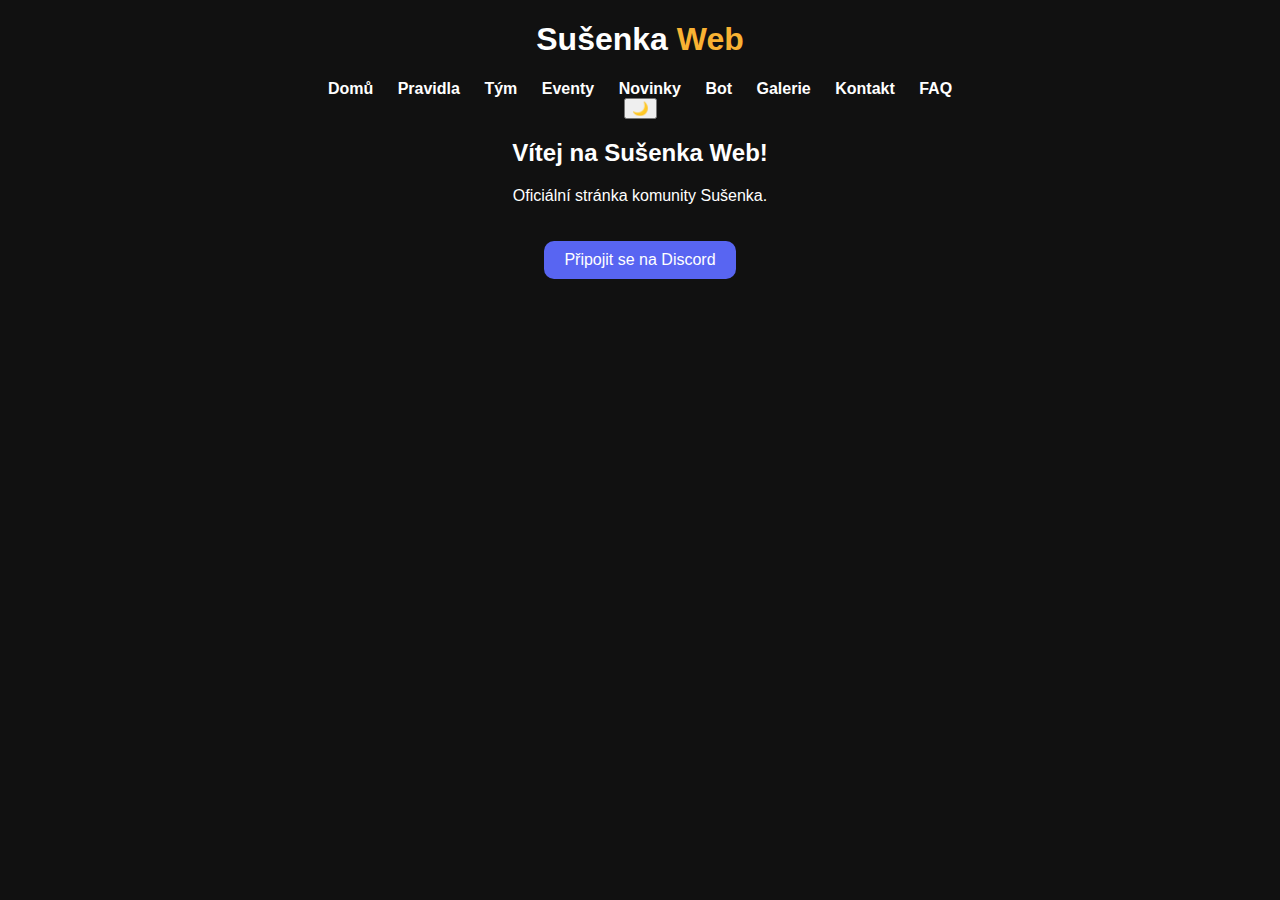
<file: index.html>
<!DOCTYPE html>
<html lang="cs">
<head>
  <meta charset="UTF-8" />
  <meta name="viewport" content="width=device-width, initial-scale=1.0" />
  <title>Sušenka Web</title>
  <link rel="stylesheet" href="style.css" />
  <script src="script.js" defer></script>
</head>
<body>
  <header>
    <h1 class="logo">Sušenka <span class="color">Web</span></h1>
    <nav>
      <a href="pages/domu.html">Domů</a>
      <a href="pages/pravidla.html">Pravidla</a>
      <a href="pages/team.html">Tým</a>
      <a href="pages/eventy.html">Eventy</a>
      <a href="pages/novinky.html">Novinky</a>
      <a href="pages/bot.html">Bot</a>
      <a href="pages/galerie.html">Galerie</a>
      <a href="pages/kontakt.html">Kontakt</a>
      <a href="pages/faq.html">FAQ</a>
    </nav>
    <button onclick="toggleTheme()">🌙</button>
  </header>

  <main>
    <h2>Vítej na Sušenka Web!</h2>
    <p>Oficiální stránka komunity Sušenka.</p>
    <a class="discord-button" href="https://discord.gg/Sg6RhsrjJZ" target="_blank">
      Připojit se na Discord
    </a>
  </main>
</body>
</html>
</file>
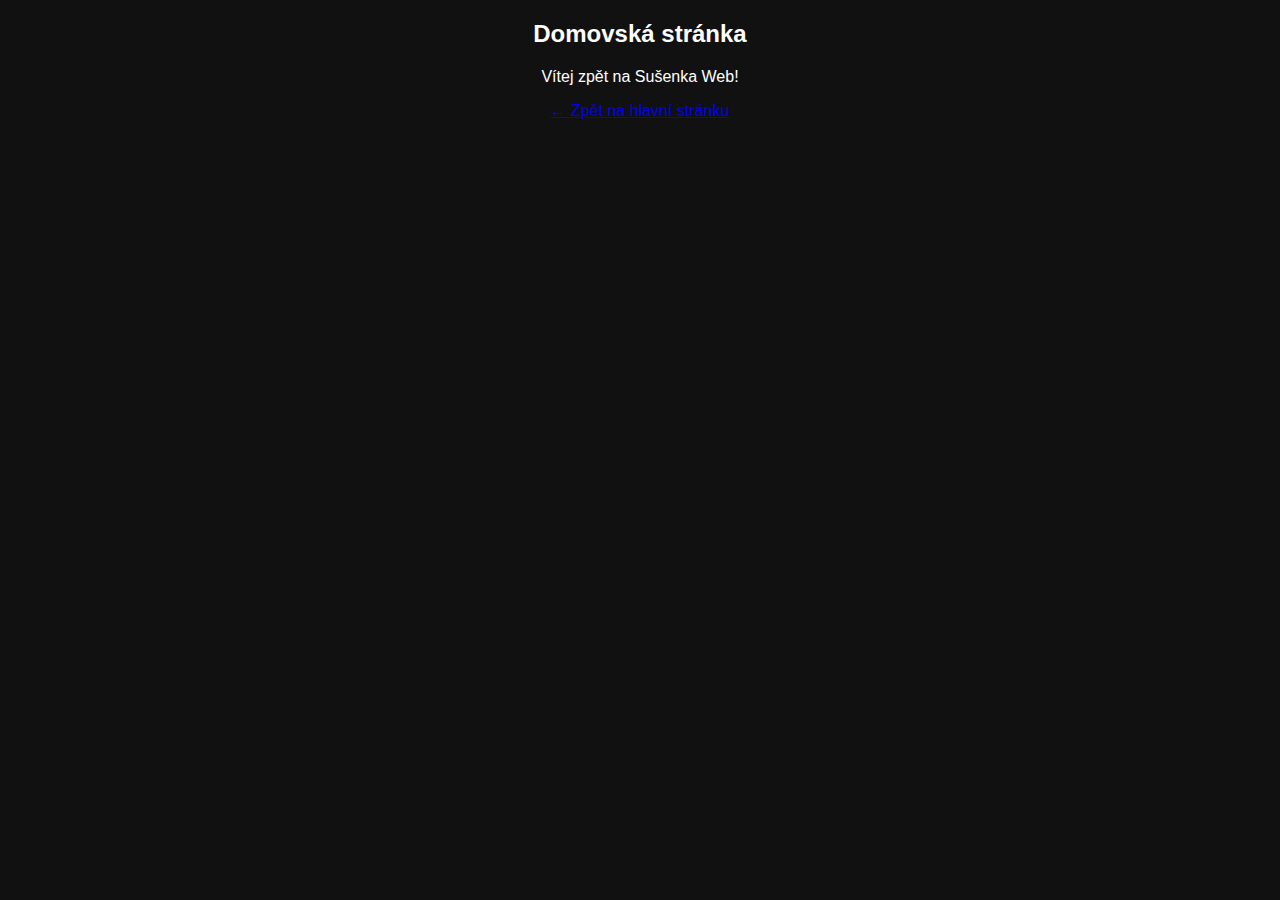
<file: pages/domu.html>
<!DOCTYPE html>
<html lang="cs">
<head>
  <meta charset="UTF-8">
  <meta name="viewport" content="width=device-width, initial-scale=1.0">
  <title>Domů - Sušenka Web</title>
  <link rel="stylesheet" href="../style.css">
</head>
<body>
  <h2>Domovská stránka</h2>
  <p>Vítej zpět na Sušenka Web!</p>
  <a href="../index.html">← Zpět na hlavní stránku</a>
</body>
</html>
</file>
<file: style.css>
:root {
  --bg: #111;
  --text: #fff;
  --accent: #f9b233;
}

body.light {
  --bg: #fff;
  --text: #111;
}

body {
  background-color: var(--bg);
  color: var(--text);
  font-family: 'Poppins', sans-serif;
  margin: 0;
  text-align: center;
}

.logo .color {
  color: var(--accent);
}

nav a {
  color: var(--text);
  margin: 0 10px;
  text-decoration: none;
  font-weight: bold;
}

.discord-button {
  background-color: #5865F2;
  color: white;
  padding: 10px 20px;
  border-radius: 10px;
  text-decoration: none;
  display: inline-block;
  margin-top: 20px;
}
</file>
